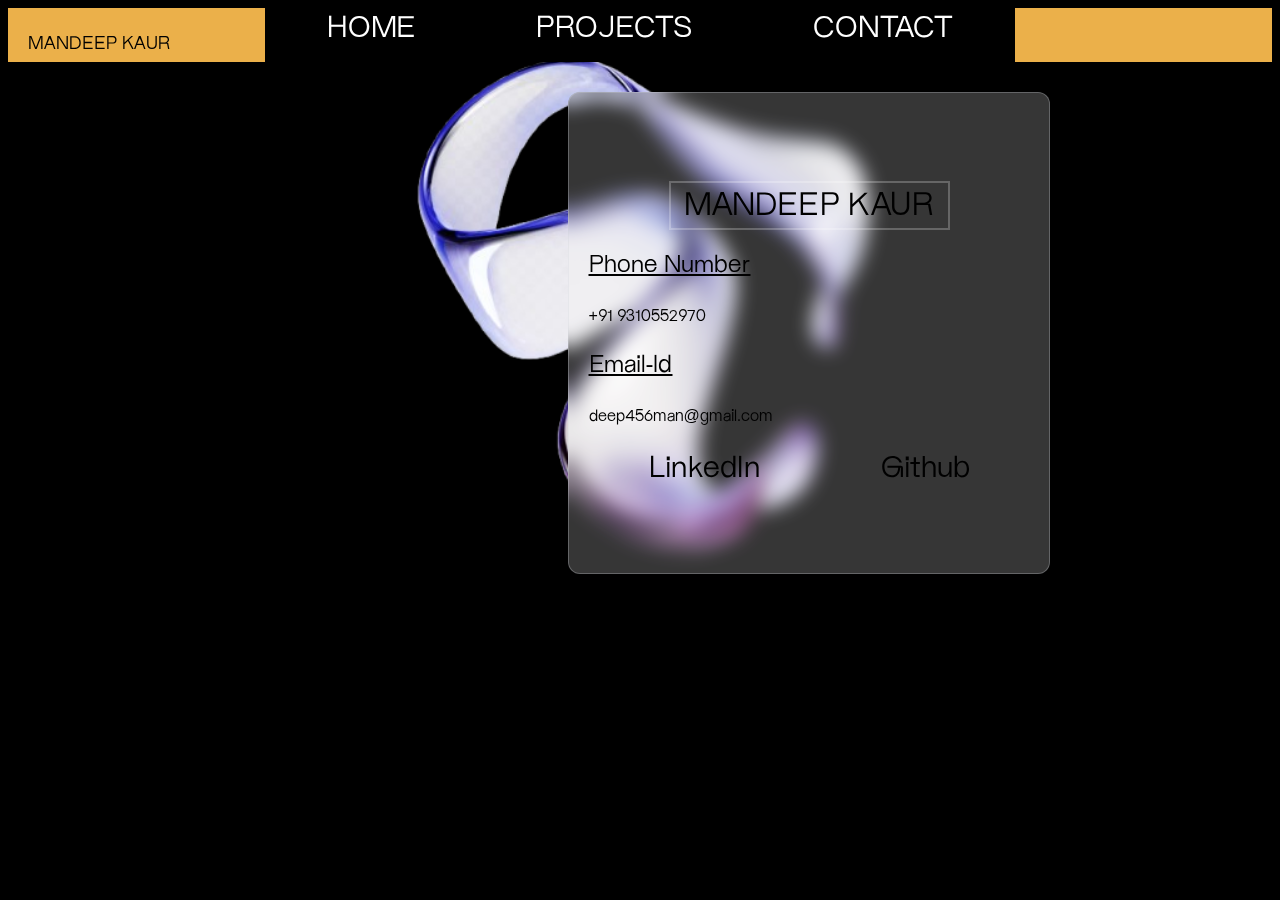
<file: contact.html>
<!DOCTYPE html>
<html lang="en">
<head>
    <meta charset="UTF-8">
    <meta name="viewport" content="width=device-width, initial-scale=1.0">
    <title>Contact</title>
    <link rel="stylesheet" type="text/css" href="index.css">
    <style>
        *{
            background-image: url(bg_contact.png);
            background-repeat: no-repeat;
            background-position: center;
            background-size: contain;
        }
</style>
</head>

<body>
    <div class="nav">  
    <p class="name1">MANDEEP KAUR</p>
    <div class="navbar" id="navbar">
        <a class="icon" href="javascript:void(0);" onclick="myFunction()"><i class="fa fa-bars"></i></a>
        <a class="text" href="index.html">HOME</a>
        <a href="projects.html" class="text">PROJECTS</a>
        <a href="contact.html"  class="text">CONTACT</a>
    </div>
    <p class="name2">MANDEEP KAUR</p>
</div>
<div class="glass-card">
    
    <div class="content">
        <h1 class="name" id="name"></h1>
        <p class="detail">Phone Number</p>
        <p class="no">+91 9310552970</p>
        <p class="detail">Email-Id</p>
        <p class="no">deep456man@gmail.com</p>
        <p class="detail">
        <a href="https://www.linkedin.com/in/mandeep-kaur-288b57285/" target="_blank">LinkedIn</a>
        <a href="https://github.com/perpetually-impulsive" target="_blank">Github</a>
        </p>
    </div>
</div>
</body>
</html>
<script src="index.js"></script>
<script src="contact.js"></script>
</file>
<file: index.css>
@font-face {
  font-family: 'Alt-Reveira';
  src: url('font/ALTRiviera-Light-BF6527666de5ad2.otf') format('opentype');
  font-weight: normal;
  font-style: normal;
}
@font-face {
    font-family: 'Queens';
    src: url('font/Queen\ Semi\ Bold.otf');
}
*{
    background-color: black ;
    font-family: "Alt-Reveira", sans-serif;
  font-optical-sizing: auto;
  font-weight: 400;
  font-style: normal;
}
video{
    width: fit-content;
    height: 50vh;
    position: absolute;
    top: 30%;
    left: 23%;
    object-fit: fill;
    z-index: -1;
    display: block;
}
.parent_grid{
    display: flexbox;
    flex-direction:column ;
    gap: 10px;
}

.nav{
    width:100%;
    background-color: rgb(235, 176, 74);
}
.nav .name1{
    float:left;
    color: black;
    background: none;
    padding-left: 20px;
    padding-top: 10px;
    font-size: large;
}
.navbar {
    background-image: none;
    z-index: 0;
 padding: 2px;

  margin: auto;
  width: max-content;
  height: 50px;
  background-color: black;
}
#text2{
    color:white;
position: fixed;
justify-content: center;
margin: auto;
font-size: 1em;
margin-top: 10px;
text-align: center;
width: 100%;
bottom:0px;

}
#text1{
    font-family: "Queens", sans-serif;
  font-weight: 400;
  font-style: normal;
top:1em;
color:white;
position: fixed;
justify-content: center;
margin: auto;
font-size: 5em;
margin-top: 10px;
text-align: center;
width: 100%;
}
a{
    z-index: 0;
    float: left;
    text-align: center;
    display: block;
    color: rgb(255, 255, 255);
    margin-left: 2em;
    margin-right: 2em;
    font-size: 30px;
    text-decoration: none;
    background:none;
    padding-top: 4px;

}
a:hover{
    opacity: 50%;
}
.navbar a.icon{

    display: none;
}
@media screen and (max-width:600px) {
    .navbar a:not(:first-child){display: none;}
    .navbar a.icon{
        z-index: 0;
    float: center;
    display: block;
    }
    .navbar{
        background-color:  rgb(255, 180, 51);;
    }
    .navbar a.icon .fa{
        background-color: rgb(255, 180, 51);;
    }
    p{
        font-size: 30px;
    }
    #text1{
        float:center;
    }
    video{
        top:50%;
    }
}

@media screen and (max-width:600px){
    .navbarresponsive {
        background-color:  rgb(255, 180, 51);;
        z-index: 0;
padding: 2px;
  margin: auto;
  width: max-content;
  height: max-content;
    }
    .navbarresponsive{position: relative;}
    .navbarresponsive a.icon{
    align-content: center;
    background-color: none;
    z-index: 0;
    }
    .navbarresponsive a{
        display: block;
        text-align:center;
        float: none;
        z-index: 0;
        padding-bottom: 4px ;
        background-color:  rgb(255, 180, 51);;
    }
    .navbarresponsive a.icon .fa{
        background-color:  rgb(255, 180, 51);
    }
}
.nav .name2{
    float:right;
    color: black;
    background: none;
    padding-left: 20px;
    padding-top: 10px;
    font-size: large;
    z-index: 1000;
}

/*projects page css*/

.carousel{
    margin: auto;
    width:100%;
    display: flex;
    overflow-x: auto;
    align-items: center;
}
.slides{
    width: 80%;
    top: 30%;
    margin: auto;
    display: flex;
    flex-direction: row;
    gap: 5em;
}
.carousel::-webkit-scrollbar{
    display: none;
}

.project img{
    height:30em;
    margin: auto;
    z-index: 1;
}
.prev 
.next{
    display: flex;
    position: absolute;
    top:50%;
    padding: 10px 0 10px 0;
    z-index: 1000;
}
.prev
.next:hover{
    cursor:pointer;
    opacity: 50%;
}
.prev{
    float:left;
}
.next{
    
    float:right;
}
.anim {
  animation:spin 1s linear ;
  width: 80%;
    top: 30%;
    margin: auto;
    display: flex;
    flex-direction: row;
    gap: 5em;
    animation-fill-mode: forwards;
}
.animback{
   animation:spinback 1s linear ;
  width: 80%;
    top: 30%;
    margin: auto;
    display: flex;
    flex-direction: row;
    gap: 5em;
    animation-fill-mode: forwards; 
}
@keyframes spin {
    to{translate: -30%;}
}
@keyframes spinback {
    from{translate: -30%;}
    to{translate:0%}
}
/*Contacts css*/
.glass-card {
    backdrop-filter: blur(10px) saturate(71%);
    -webkit-backdrop-filter: blur(10px) saturate(71%);
    background-color: rgba(255, 255, 255, 0.21);
    background-image:none;
    border-radius: 12px;
    border: 1px solid rgba(209, 213, 219, 0.3);
    width: 30em;
    height:30em;
    margin: 30px  35em auto;
    display: flex;
    justify-content: center;
    text-align: center;
    align-items: center;
}
.detail{
    font-size: x-large;
    text-decoration: underline;
    padding-bottom: 4px;
    text-align: left;  
    background: none; 
}
.content{
    background:none;
    color: black;
}
.name{
    padding-bottom:5px;
    margin: auto 80px;
    border:2px rgba(255, 255, 255, 0.242);
    border-style: solid;
    background:none;
    color:black;
    padding-top: 7px;
}
.detail a{
    color: black;
    background:none;
}
.no{
    background:none;
    text-align:left;
}
</file>
